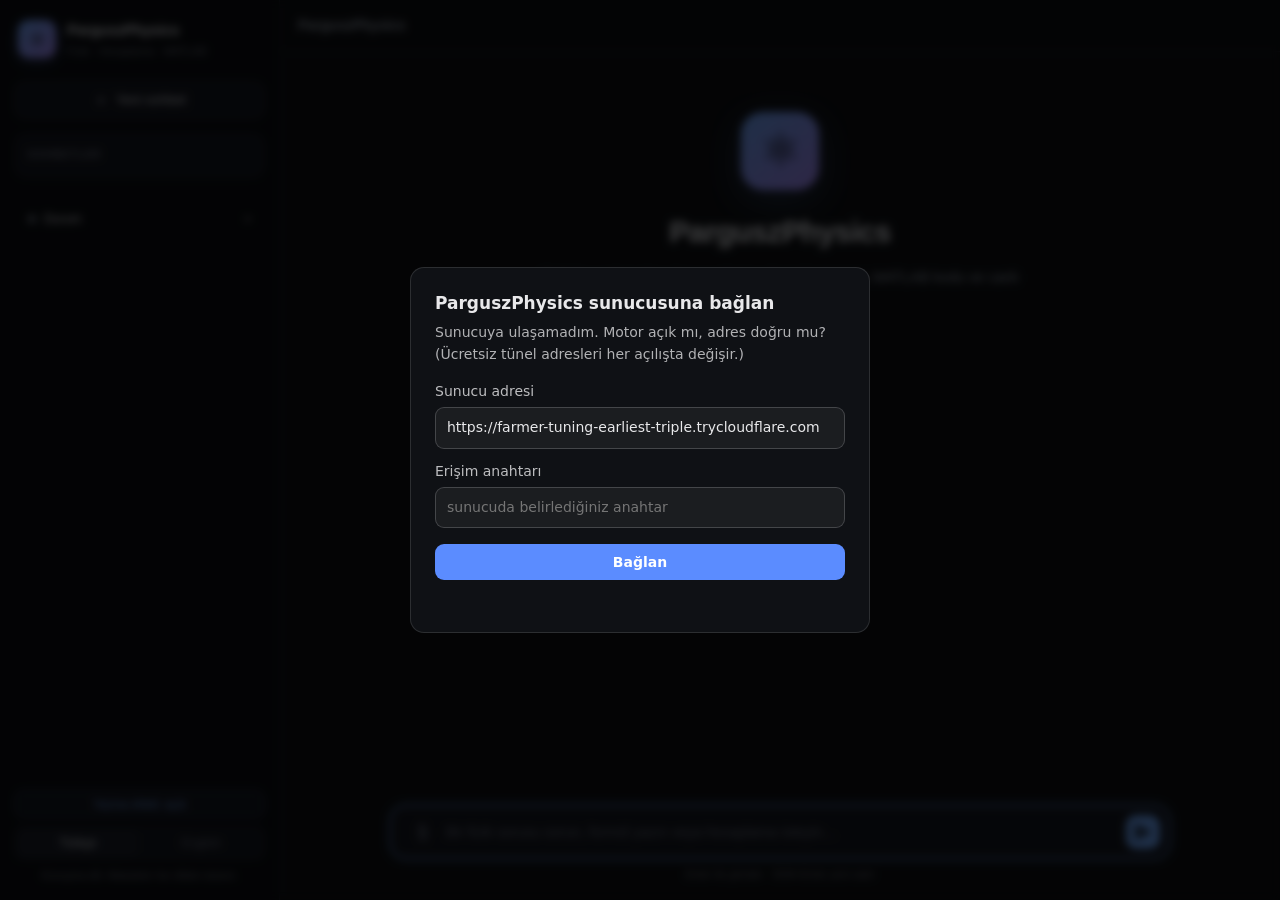
<file: docs/index.html>
<!DOCTYPE html>
<html lang="tr">
<head>
<meta charset="utf-8">
<meta name="viewport" content="width=device-width, initial-scale=1">
<title>ParguszPhysics</title>
<link rel="stylesheet" href="style.css?v=1.3">
<link rel="icon" href="data:image/svg+xml,<svg xmlns='http://www.w3.org/2000/svg' viewBox='0 0 100 100'><text y='.9em' font-size='90'>⚛️</text></svg>">
</head>
<body>

<div id="app">

  <!-- ══════════════ KENAR ÇUBUĞU ══════════════ -->
  <aside id="sidebar">
    <div class="brand">
      <div class="logo">⚛</div>
      <div class="brand-text">
        <div class="brand-name">ParguszPhysics</div>
        <div class="brand-sub" data-i18n="tagline">Fizik · Hesaplama · MATLAB</div>
      </div>
    </div>

    <button id="newChat" class="btn-new">
      <span>＋</span> <span data-i18n="newChat">Yeni sohbet</span>
    </button>

    <div class="panel history-panel">
      <div class="panel-head"><span data-i18n="history">Sohbetler</span></div>
      <div id="sessionList" class="session-list"></div>
    </div>

    <!-- Sayilar sohbetin onune gecmemeli: varsayilan olarak katli durur,
         merak eden acar. Arayuzun asil isi sohbet. -->
    <details id="statusBox" class="status-box">
      <summary class="status-summary">
        <span id="statusDot" class="dot"></span>
        <span id="statusLine">Durum</span>
      </summary>
      <div class="status-body">
        <div class="panel">
          <div class="panel-head">
            <span data-i18n="learning">Öğrenme motoru</span>
            <span id="engineDot" class="dot"></span>
          </div>
          <div class="stat-grid">
            <div class="stat"><b id="sPapers">0</b><span data-i18n="papers">makale</span></div>
            <div class="stat"><b id="sConcepts">0</b><span data-i18n="concepts">kavram</span></div>
            <div class="stat"><b id="sLinks">0</b><span data-i18n="links">bağlantı</span></div>
            <div class="stat"><b id="sTerms">0</b><span data-i18n="terms">terim</span></div>
            <div class="stat"><b id="sInsights">0</b><span data-i18n="insights">bulgu</span></div>
            <div class="stat"><b id="sDocs">0</b><span data-i18n="docs">belge</span></div>
          </div>
          <div class="engine-row">
            <button id="toggleEngine" class="btn-ghost" data-i18n="stop">Durdur</button>
            <button id="showLog" class="btn-ghost" data-i18n="log">Kayıt</button>
          </div>
          <div id="logBox" class="log-box hidden"></div>
        </div>

        <div class="panel" id="llmPanel">
          <div class="panel-head">
            <span data-i18n="llm">Dil modeli</span>
            <span id="llmDot" class="dot"></span>
          </div>
          <div class="core-list"><div id="llmInfo">—</div></div>
        </div>

        <div class="panel">
          <div class="panel-head"><span data-i18n="core">Çekirdek bilgi</span></div>
          <div class="core-list">
            <div><b id="sTopics">0</b> <span data-i18n="topicsL">konu anlatımı</span></div>
            <div><b id="sFormulas">0</b> <span data-i18n="formulasL">çözülebilir formül</span></div>
            <div><b id="sConst">0</b> <span data-i18n="constL">fiziksel sabit</span></div>
          </div>
        </div>
      </div>
    </details>

    <div class="sidebar-foot">
      <button id="typingToggle" class="toggle-btn" aria-pressed="true">
        Yazma efekti: açık
      </button>
      <div class="lang-switch">
        <button class="lang active" data-lang="tr">Türkçe</button>
        <button class="lang" data-lang="en">English</button>
      </div>
      <div class="hint" data-i18n="langHint">Konuşma dili. Makaleler her dilden taranır.</div>
    </div>
  </aside>

  <!-- ══════════════ SOHBET ══════════════ -->
  <main id="main">
    <header id="topbar">
      <button id="menuBtn" class="icon-btn" aria-label="menu">☰</button>
      <div class="topbar-title">ParguszPhysics</div>
      <div id="thinkingBadge" class="thinking hidden"><i></i><i></i><i></i></div>
    </header>

    <div id="dropHint" class="drop-hint hidden"><div>📄 Bırakın — belgeyi çözümleyeyim</div></div>

    <div id="chat">
      <div id="welcome">
        <div class="hero-logo">⚛</div>
        <h1>ParguszPhysics</h1>
        <p class="hero-sub" data-i18n="heroSub">
          Fizik hesaplamaları, konu anlatımı, formül çözümü, MATLAB kodu ve
          canlı literatür taraması.
        </p>
        <div id="suggestions" class="suggestions"></div>
      </div>
    </div>

    <div id="composer">
      <div class="composer-inner">
        <input type="file" id="fileInput" multiple hidden
               accept=".pdf,.txt,.md,.csv,.tex,.bib,.m,.py,.json,.png,.jpg,.jpeg,.gif,.webp">
        <button id="attachBtn" class="attach-btn" title="Dosya ekle" aria-label="dosya ekle">
          <svg viewBox="0 0 24 24" width="19" height="19"><path fill="currentColor"
            d="M16.5 6v11.5a4 4 0 01-8 0V5a2.5 2.5 0 015 0v10.5a1 1 0 01-2 0V6H10v9.5a2.5 2.5 0 005 0V5a4 4 0 00-8 0v12.5a5.5 5.5 0 0011 0V6h-1.5z"/></svg>
        </button>
        <textarea id="input" rows="1" data-i18n-ph="placeholder"
          placeholder="Bir fizik sorusu sorun, formül yazın veya hesaplama isteyin…"></textarea>
        <button id="send" aria-label="gönder">
          <svg viewBox="0 0 24 24" width="20" height="20"><path fill="currentColor" d="M3.4 20.4l17.45-7.48a1 1 0 000-1.84L3.4 3.6a.993.993 0 00-1.39.91L2 9.12c0 .5.37.93.87.99L17 12 2.87 13.88c-.5.07-.87.5-.87 1l.01 4.61c0 .71.73 1.2 1.39.91z"/></svg>
        </button>
      </div>
      <div class="composer-foot">
        <span data-i18n="foot">Enter ile gönder · Shift+Enter yeni satır</span>
      </div>
    </div>
  </main>
</div>

<script src="app.js?v=1.3"></script>
</body>
</html>
</file>
<file: docs/style.css>
/* ParguszPhysics — arayüz stilleri */

:root {
  --bg:            #0f1115;
  --bg-2:          #151821;
  --bg-3:          #1b1f2a;
  --sidebar:       #0c0e13;
  --border:        #252a36;
  --border-soft:   #1e222c;
  --text:          #e8eaef;
  --text-dim:      #9aa3b2;
  --text-faint:    #6b7280;
  --accent:        #6ea8fe;
  --accent-2:      #a78bfa;
  --accent-glow:   rgba(110,168,254,.14);
  --user-bubble:   #1e2532;
  --ok:            #4ade80;
  --warn:          #fbbf24;
  --code-bg:       #0b0d12;
  --radius:        14px;
  --mono: ui-monospace, SFMono-Regular, "SF Mono", Menlo, Consolas, monospace;
  --sans: -apple-system, BlinkMacSystemFont, "Segoe UI", Inter, Roboto,
          "Helvetica Neue", Arial, sans-serif;
}

* { box-sizing: border-box; }

html, body {
  margin: 0; padding: 0; height: 100%;
  background: var(--bg); color: var(--text);
  font-family: var(--sans);
  font-size: 15px; line-height: 1.6;
  -webkit-font-smoothing: antialiased;
}

#app { display: flex; height: 100vh; overflow: hidden; }

/* ══════════════════════════ KENAR ÇUBUĞU ══════════════════════════ */
#sidebar {
  width: 280px; flex: 0 0 280px;
  background: var(--sidebar);
  border-right: 1px solid var(--border-soft);
  display: flex; flex-direction: column;
  padding: 16px 14px; gap: 14px;
  overflow-y: auto;
}

.brand { display: flex; align-items: center; gap: 11px; padding: 2px 4px 6px; }
.logo {
  width: 38px; height: 38px; flex: 0 0 38px;
  display: grid; place-items: center;
  font-size: 21px;
  border-radius: 11px;
  background: linear-gradient(140deg, var(--accent), var(--accent-2));
  color: #0b0d12;
  box-shadow: 0 4px 14px rgba(110,168,254,.25);
}
.brand-name { font-weight: 650; font-size: 15px; letter-spacing: -.2px; }
.brand-sub { font-size: 11px; color: var(--text-faint); margin-top: 1px; }

.btn-new {
  display: flex; align-items: center; justify-content: center; gap: 7px;
  width: 100%; padding: 10px 12px;
  background: var(--bg-2); color: var(--text);
  border: 1px solid var(--border); border-radius: 10px;
  font-size: 13.5px; font-family: inherit; cursor: pointer;
  transition: background .15s, border-color .15s;
}
.btn-new:hover { background: var(--bg-3); border-color: #33394a; }
.btn-new span:first-child { font-size: 16px; line-height: 1; opacity: .8; }

.panel {
  background: var(--bg-2);
  border: 1px solid var(--border-soft);
  border-radius: 12px;
  padding: 12px;
}
.panel-head {
  display: flex; align-items: center; justify-content: space-between;
  font-size: 11px; text-transform: uppercase; letter-spacing: .7px;
  color: var(--text-faint); font-weight: 600; margin-bottom: 10px;
}
.dot {
  width: 8px; height: 8px; border-radius: 50%;
  background: var(--text-faint); flex: 0 0 8px;
}
.dot.live {
  background: var(--ok);
  box-shadow: 0 0 0 0 rgba(74,222,128,.6);
  animation: pulse 2.2s infinite;
}
@keyframes pulse {
  0%   { box-shadow: 0 0 0 0 rgba(74,222,128,.5); }
  70%  { box-shadow: 0 0 0 7px rgba(74,222,128,0); }
  100% { box-shadow: 0 0 0 0 rgba(74,222,128,0); }
}

.stat-grid { display: grid; grid-template-columns: 1fr 1fr; gap: 8px; }
.stat {
  background: var(--bg); border: 1px solid var(--border-soft);
  border-radius: 9px; padding: 8px 9px;
  display: flex; flex-direction: column;
}
.stat b {
  font-size: 15px; font-weight: 650; font-variant-numeric: tabular-nums;
  color: var(--text);
}
.stat span { font-size: 10.5px; color: var(--text-faint); }

.engine-row { display: flex; gap: 7px; margin-top: 10px; }
.btn-ghost {
  flex: 1; padding: 6px 8px; font-size: 11.5px;
  background: transparent; color: var(--text-dim);
  border: 1px solid var(--border); border-radius: 8px;
  cursor: pointer; font-family: inherit;
  transition: all .15s;
}
.btn-ghost:hover { color: var(--text); border-color: #3a4152; background: var(--bg-3); }

/* ── Sohbet geçmişi ── */
.history-panel { padding-bottom: 6px; }
.session-list { max-height: 230px; overflow-y: auto; margin: -2px -4px 0; }
.session-item {
  display: flex; align-items: center; gap: 6px;
  padding: 7px 8px; margin: 1px 0;
  border-radius: 8px; cursor: pointer;
  transition: background .13s;
}
.session-item:hover { background: var(--bg-3); }
.session-item.active { background: var(--bg-3); }
.session-item.active .s-title { color: var(--accent); }
.s-title {
  flex: 1; min-width: 0;
  font-size: 12.5px; color: var(--text-dim);
  white-space: nowrap; overflow: hidden; text-overflow: ellipsis;
}
.s-del {
  flex: 0 0 auto; opacity: 0;
  background: none; border: none; cursor: pointer;
  color: var(--text-faint); font-size: 14px; line-height: 1;
  padding: 2px 4px; border-radius: 5px;
  transition: opacity .13s, color .13s;
}
.session-item:hover .s-del { opacity: 1; }
.s-del:hover { color: #f87171; background: rgba(248,113,113,.12); }
.session-empty {
  font-size: 11.5px; color: var(--text-faint);
  padding: 8px 8px 4px; text-align: center;
}

.log-box {
  margin-top: 9px; max-height: 190px; overflow-y: auto;
  font-family: var(--mono); font-size: 10.5px; line-height: 1.55;
  color: var(--text-faint);
  background: var(--code-bg); border: 1px solid var(--border-soft);
  border-radius: 8px; padding: 8px;
  white-space: pre-wrap; word-break: break-word;
}

.core-list { font-size: 12px; color: var(--text-dim); display: grid; gap: 5px; }
.core-list b { color: var(--text); font-variant-numeric: tabular-nums; }

.sidebar-foot { margin-top: auto; padding-top: 8px; }

.toggle-btn {
  width: 100%; margin-bottom: 8px; padding: 7px 10px;
  font-size: 11.5px; font-family: inherit; cursor: pointer;
  background: var(--bg-2); color: var(--text-faint);
  border: 1px solid var(--border-soft); border-radius: 9px;
  transition: all .15s;
}
.toggle-btn:hover { color: var(--text); border-color: #33394a; }
.toggle-btn.on { color: var(--accent); border-color: #2c3a55; }
.lang-switch {
  display: flex; gap: 4px; padding: 3px;
  background: var(--bg-2); border: 1px solid var(--border-soft);
  border-radius: 9px;
}
.lang {
  flex: 1; padding: 6px; font-size: 12px;
  background: transparent; color: var(--text-faint);
  border: none; border-radius: 6px; cursor: pointer; font-family: inherit;
  transition: all .15s;
}
.lang.active { background: var(--bg-3); color: var(--text); }
.hint { font-size: 10.5px; color: var(--text-faint); margin-top: 7px; text-align: center; }

/* ══════════════════════════ ANA ALAN ══════════════════════════ */
#main { flex: 1; display: flex; flex-direction: column; min-width: 0; }

#topbar {
  height: 52px; flex: 0 0 52px;
  display: flex; align-items: center; gap: 12px;
  padding: 0 18px;
  border-bottom: 1px solid var(--border-soft);
  background: rgba(15,17,21,.85);
  backdrop-filter: blur(12px);
}
.topbar-title { font-size: 14px; font-weight: 600; color: var(--text-dim); }
.icon-btn {
  display: none; background: none; border: none; color: var(--text-dim);
  font-size: 19px; cursor: pointer; padding: 4px 8px; border-radius: 7px;
}
.icon-btn:hover { background: var(--bg-2); }

.thinking { margin-left: auto; display: flex; gap: 4px; align-items: center; }
.thinking i {
  width: 6px; height: 6px; border-radius: 50%; background: var(--accent);
  display: block; animation: bounce 1.3s infinite ease-in-out;
}
.thinking i:nth-child(2) { animation-delay: .16s; }
.thinking i:nth-child(3) { animation-delay: .32s; }
@keyframes bounce {
  0%, 80%, 100% { transform: translateY(0); opacity: .35; }
  40%           { transform: translateY(-5px); opacity: 1; }
}

/* ══════════════════════════ SOHBET ══════════════════════════ */
#chat { flex: 1; overflow-y: auto; scroll-behavior: smooth; }

#welcome {
  max-width: 760px; margin: 0 auto; padding: 60px 24px 30px;
  text-align: center;
}
.hero-logo {
  font-size: 46px; width: 78px; height: 78px; margin: 0 auto 18px;
  display: grid; place-items: center; border-radius: 22px;
  background: linear-gradient(140deg, var(--accent), var(--accent-2));
  color: #0b0d12;
  box-shadow: 0 10px 34px rgba(110,168,254,.22);
}
#welcome h1 {
  margin: 0 0 10px; font-size: 30px; font-weight: 650; letter-spacing: -.6px;
}
.hero-sub {
  margin: 0 auto 34px; max-width: 520px;
  color: var(--text-dim); font-size: 14.5px;
}

.suggestions {
  display: grid; grid-template-columns: repeat(auto-fill, minmax(215px, 1fr));
  gap: 10px; text-align: left;
}
.sugg {
  display: block; width: 100%; text-align: left;
  padding: 12px 14px; cursor: pointer;
  background: var(--bg-2); border: 1px solid var(--border-soft);
  border-radius: 12px; color: inherit; font: inherit;
  transition: all .16s;
}
.sugg:hover {
  border-color: var(--accent); background: var(--bg-3);
  transform: translateY(-1px);
}
.sugg:focus-visible, .btn-new:focus-visible, .btn-ghost:focus-visible,
.lang:focus-visible, #send:focus-visible, .icon-btn:focus-visible,
.copy-btn:focus-visible {
  outline: 2px solid var(--accent); outline-offset: 2px;
}
.sugg b { display: block; font-size: 12.5px; margin-bottom: 3px; font-weight: 600; }
.sugg span { font-size: 12px; color: var(--text-faint); }

/* --- mesajlar --- */
.msg { padding: 22px 24px; }
.msg-inner { max-width: 780px; margin: 0 auto; display: flex; gap: 15px; }

.avatar {
  width: 30px; height: 30px; flex: 0 0 30px; border-radius: 9px;
  display: grid; place-items: center; font-size: 14px; font-weight: 600;
  margin-top: 1px;
}
.msg.user .avatar { background: var(--user-bubble); color: var(--text-dim); }
.msg.bot .avatar {
  background: linear-gradient(140deg, var(--accent), var(--accent-2));
  color: #0b0d12;
}
.msg.bot { background: var(--bg-2); border-block: 1px solid var(--border-soft); }

.body { flex: 1; min-width: 0; overflow-wrap: break-word; }
.role { font-size: 11.5px; color: var(--text-faint); margin-bottom: 5px; font-weight: 600; }

/* --- markdown --- */
.body h1, .body h2, .body h3 {
  margin: 20px 0 9px; font-weight: 650; letter-spacing: -.2px; line-height: 1.35;
}
.body h1 { font-size: 20px; }
.body h2 { font-size: 17.5px; }
.body h3 {
  font-size: 15.5px; color: var(--accent);
  padding-bottom: 5px; border-bottom: 1px solid var(--border-soft);
}
.body > :first-child { margin-top: 0; }
.body p { margin: 9px 0; }
.body ul, .body ol { margin: 9px 0; padding-left: 22px; }
.body li { margin: 4px 0; }
.body strong { font-weight: 640; color: #fff; }
.body em { color: var(--text-dim); }
.body a { color: var(--accent); text-decoration: none; border-bottom: 1px solid transparent; }
.body a:hover { border-bottom-color: var(--accent); }
.body hr { border: none; border-top: 1px solid var(--border-soft); margin: 18px 0; }

.body code {
  font-family: var(--mono); font-size: .875em;
  background: var(--bg-3); border: 1px solid var(--border-soft);
  padding: 1.5px 5px; border-radius: 5px;
  color: #b9d4ff;
}
.body pre {
  position: relative;
  background: var(--code-bg); border: 1px solid var(--border);
  border-radius: 11px; padding: 14px 15px; margin: 13px 0;
  overflow-x: auto;
}
.body pre code {
  background: none; border: none; padding: 0; color: #cbd5e1;
  font-size: 12.5px; line-height: 1.62; display: block;
}
.copy-btn {
  position: absolute; top: 8px; right: 8px;
  background: var(--bg-3); color: var(--text-faint);
  border: 1px solid var(--border); border-radius: 7px;
  padding: 4px 9px; font-size: 11px; cursor: pointer;
  opacity: 0; transition: opacity .15s, color .15s;
  font-family: inherit;
}
.body pre:hover .copy-btn { opacity: 1; }
.copy-btn:hover { color: var(--text); }
.copy-btn.done { color: var(--ok); border-color: var(--ok); }

.body blockquote {
  margin: 12px 0; padding: 9px 14px;
  border-left: 3px solid var(--accent);
  background: var(--accent-glow);
  border-radius: 0 9px 9px 0;
  color: var(--text-dim);
}
.body blockquote p { margin: 3px 0; }

.body table {
  width: 100%; border-collapse: collapse; margin: 13px 0; font-size: 13.5px;
  display: block; overflow-x: auto;
}
.body th, .body td {
  border: 1px solid var(--border-soft); padding: 7px 11px; text-align: left;
}
.body th { background: var(--bg-3); font-weight: 600; }
.body td b { color: var(--accent); }

.meta { font-size: 11.5px; color: var(--text-faint); }

/* Yazma efekti: henüz sırası gelmemiş bloklar gizli durur, imleç yanıp söner */
.body .pending { display: none; }
.caret {
  display: inline-block; width: 7px; height: 1em;
  margin-left: 2px; vertical-align: text-bottom;
  background: var(--accent); border-radius: 1px;
  animation: caretBlink 1s steps(1) infinite;
}
@keyframes caretBlink { 0%, 50% { opacity: 1; } 51%, 100% { opacity: 0; } }

@media (prefers-reduced-motion: reduce) {
  .caret { animation: none; }
}

/* Sözdizimi vurgulama (MATLAB) */
.tok-com { color: #5d7a52; font-style: italic; }
.tok-str { color: #d69d85; }
.tok-key { color: #c084fc; font-weight: 600; }
.tok-num { color: #f6c177; }
.tok-fn  { color: #7dd3fc; }

/* ══════════════════════════ GİRİŞ ALANI ══════════════════════════ */
#composer { flex: 0 0 auto; padding: 12px 24px 16px; }
.composer-inner {
  max-width: 780px; margin: 0 auto;
  display: flex; align-items: flex-end; gap: 9px;
  background: var(--bg-2);
  border: 1px solid var(--border);
  border-radius: 16px; padding: 9px 9px 9px 16px;
  transition: border-color .16s, box-shadow .16s;
}
.composer-inner:focus-within {
  border-color: var(--accent);
  box-shadow: 0 0 0 3px var(--accent-glow);
}
/* ── Dosya ekleme ── */
.attach-btn {
  flex: 0 0 30px; width: 30px; height: 30px;
  display: grid; place-items: center; margin-bottom: 2px;
  background: transparent; color: var(--text-faint);
  border: none; border-radius: 8px; cursor: pointer;
  transition: color .15s, background .15s;
}
.attach-btn:hover { color: var(--accent); background: var(--bg-3); }
.attach-btn:disabled { opacity: .4; cursor: default; }

.drop-hint {
  position: absolute; inset: 52px 0 0 0; z-index: 30;
  display: grid; place-items: center;
  background: rgba(15,17,21,.9); backdrop-filter: blur(4px);
  border: 2px dashed var(--accent); border-radius: 14px; margin: 12px;
  pointer-events: none;
}
.drop-hint > div {
  font-size: 16px; color: var(--accent); font-weight: 600;
  padding: 18px 26px; border-radius: 12px; background: var(--bg-2);
}
#main { position: relative; }

.file-chip {
  display: inline-flex; align-items: center; gap: 8px;
  padding: 8px 12px; margin: 2px 0;
  background: var(--bg-3); border: 1px solid var(--border);
  border-radius: 10px; font-size: 13px;
}
.file-chip .fc-icon { font-size: 15px; }
.file-chip .fc-size { color: var(--text-faint); font-size: 11.5px; }
.file-prev {
  max-width: 320px; max-height: 240px; border-radius: 10px;
  border: 1px solid var(--border); display: block; margin-top: 8px;
}

#input {
  flex: 1; resize: none; border: none; outline: none;
  background: transparent; color: var(--text);
  font-family: inherit; font-size: 14.5px; line-height: 1.55;
  max-height: 200px; padding: 6px 0;
}
#input::placeholder { color: var(--text-faint); }
#send {
  flex: 0 0 34px; width: 34px; height: 34px;
  display: grid; place-items: center;
  background: var(--accent); color: #0b0d12;
  border: none; border-radius: 10px; cursor: pointer;
  transition: opacity .15s, transform .1s;
}
#send:hover { opacity: .88; }
#send:active { transform: scale(.94); }
#send:disabled { opacity: .3; cursor: default; }
.composer-foot {
  max-width: 780px; margin: 7px auto 0;
  font-size: 11px; color: var(--text-faint); text-align: center;
}

.hidden { display: none !important; }

/* ══════════════════════════ MOBİL ══════════════════════════ */
@media (max-width: 860px) {
  #sidebar {
    position: fixed; inset: 0 auto 0 0; z-index: 40;
    transform: translateX(-100%); transition: transform .22s ease;
    box-shadow: 0 0 40px rgba(0,0,0,.5);
  }
  #sidebar.open { transform: translateX(0); }
  .icon-btn { display: block; }
  .msg { padding: 18px 14px; }
  .msg-inner { gap: 11px; }
  #composer { padding: 10px 14px 14px; }
  #welcome { padding: 34px 16px 20px; }
  .suggestions { grid-template-columns: 1fr; }
}

/* Kaydırma çubuğu */
::-webkit-scrollbar { width: 9px; height: 9px; }
::-webkit-scrollbar-track { background: transparent; }
::-webkit-scrollbar-thumb { background: #2a3040; border-radius: 5px; }
::-webkit-scrollbar-thumb:hover { background: #38405480; }


/* ── Sade durum bolumu ────────────────────────────────────────────────────
   Uc ayri istatistik paneli kenar cubugunu dolduruyordu ve sohbetin onune
   geciyordu. Hepsi tek bir katlanir bolumde toplandi; varsayilan kapali. */
.status-box { margin: 4px 10px 0; border-top: 1px solid var(--line); }
.status-summary {
  display: flex; align-items: center; gap: 8px;
  padding: 11px 4px; cursor: pointer; list-style: none;
  font-size: 12.5px; color: var(--muted); user-select: none;
}
.status-summary::-webkit-details-marker { display: none; }
.status-summary::after {
  content: "›"; margin-left: auto; transform: rotate(90deg);
  transition: transform .18s ease; font-size: 15px;
}
details[open] > .status-summary::after { transform: rotate(-90deg); }
.status-summary:hover { color: var(--fg); }
.status-body { padding-bottom: 6px; }
.status-body .panel { margin: 0 0 8px; }
.status-box .stat-grid { gap: 6px; }
.status-box .stat b { font-size: 15px; }
</file>
